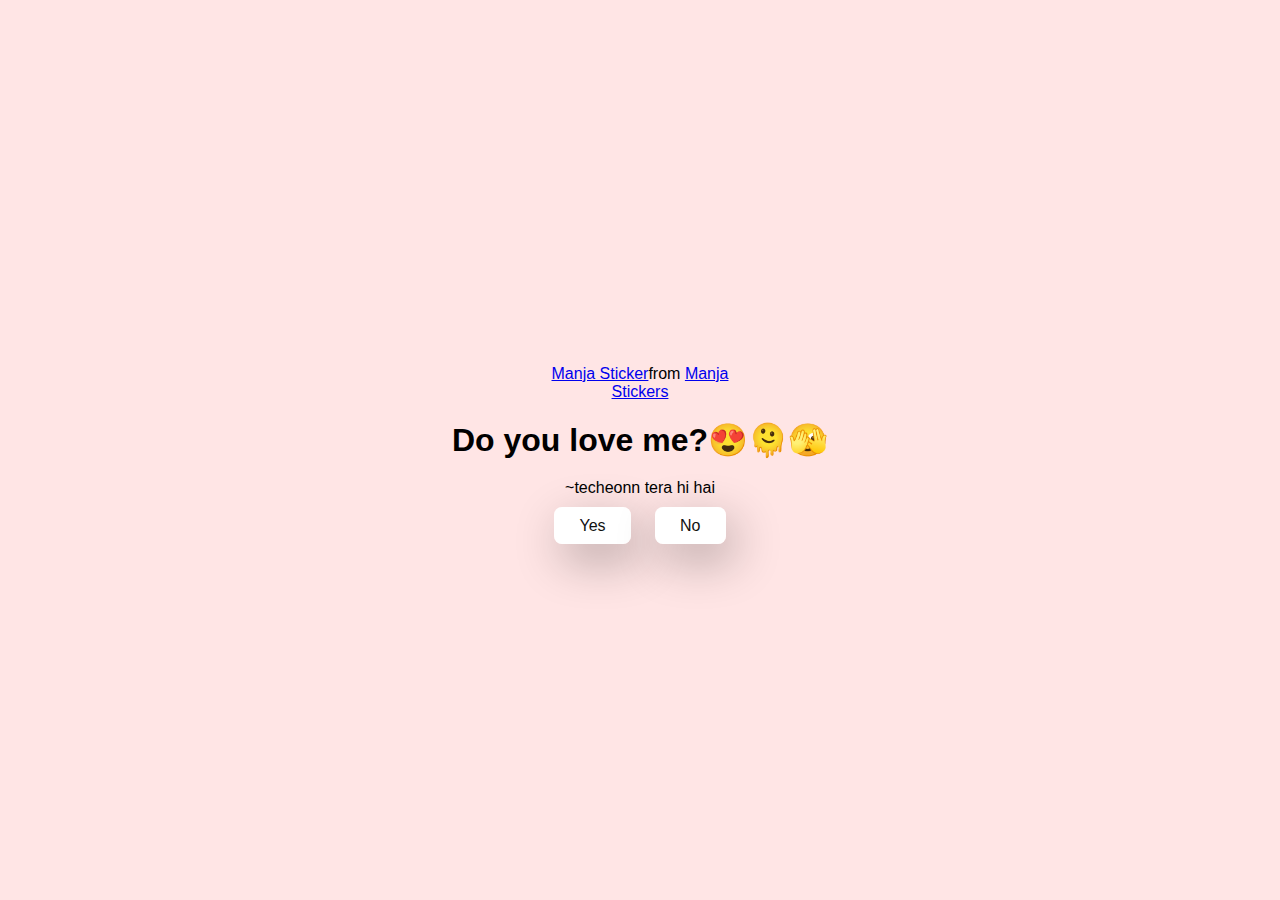
<file: index.html>
<!DOCTYPE html>
<html lang="en">
<head>
    <meta charset="UTF-8">
    <meta name="viewport" content="width=device-width, initial-scale=1.0">
    <title>Ask Her Out</title>
    <link rel="stylesheet" href="style.css">
    <link rel="stylesheet" href="tlogo.jpeg">
</head>
<body>

    <div class="container">
        <div
            class="tenor-gif-embed"
            data-postid="22885016"
            data-share-method="host"
            data-aspect-ratio="1.04918"
            data-width="100%"
        >
            <a href="https://tenor.com/view/manja-gif-22885016">Manja Sticker</a>from
            <a href="https://tenor.com/search/manja-stickers">Manja Stickers</a>
        </div>

        <script 
            type="text/javascript"
            async
            src="https://tenor.com/embed.js">
        </script>

        <h1>Do you love me?😍🫠🫣</h1>
        <p>~techeonn tera hi hai</p>

        <div class="btn">
            <a href="yes.html">Yes</a>
            <a href="no1.html">No</a>
        </div>

    </div>
</body>
</html>
</file>
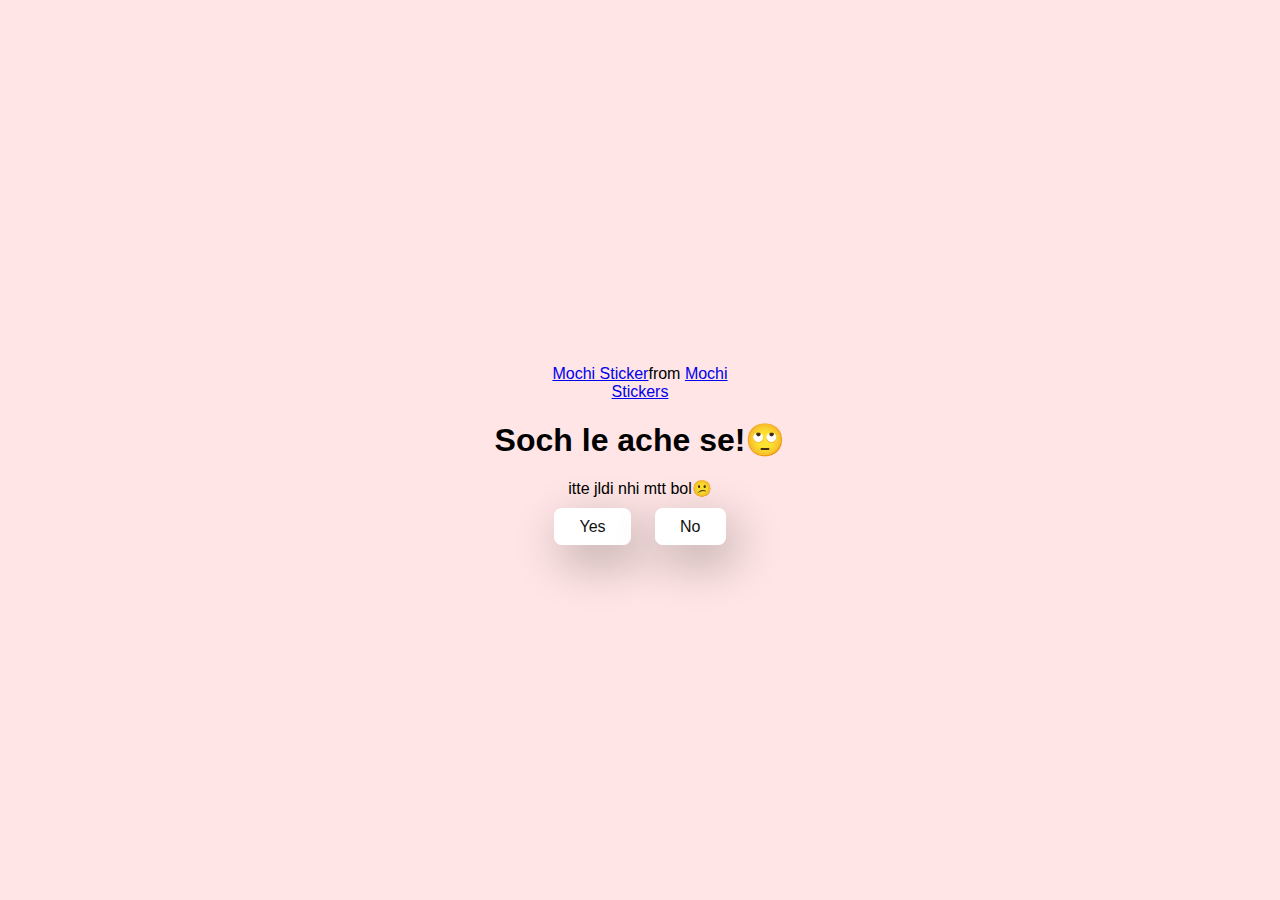
<file: no1.html>
<!DOCTYPE html>
<html lang="en">
<head>
    <meta charset="UTF-8">
    <meta name="viewport" content="width=device-width, initial-scale=1.0">
    <title>Ask Her Out</title>
    <link rel="stylesheet" href="style.css">
    <link rel="stylesheet" href="tlogo.jpeg">
</head>
<body>
    
    <div class="container">
        <div
            class="tenor-gif-embed"
            data-postid="22050818"
            data-share-method="host"
            data-aspect-ratio="1"
            data-width="100%"
        >
            <a href="https://tenor.com/view/mochi-gif-22050818">Mochi Sticker</a>from
            <a href="https://tenor.com/search/mochi-stickers">Mochi Stickers</a>
        </div>

        <script 
            type="text/javascript"
            async
            src="https://tenor.com/embed.js">
        </script>

        <h1>Soch le ache se!🙄</h1>
        <p>itte jldi nhi mtt bol😕</p>

        <div class="btn">
            <a href="yes.html">Yes</a>
            <a href="no2.html">No</a>
        </div>

    </div>

</body>
</html>
</file>
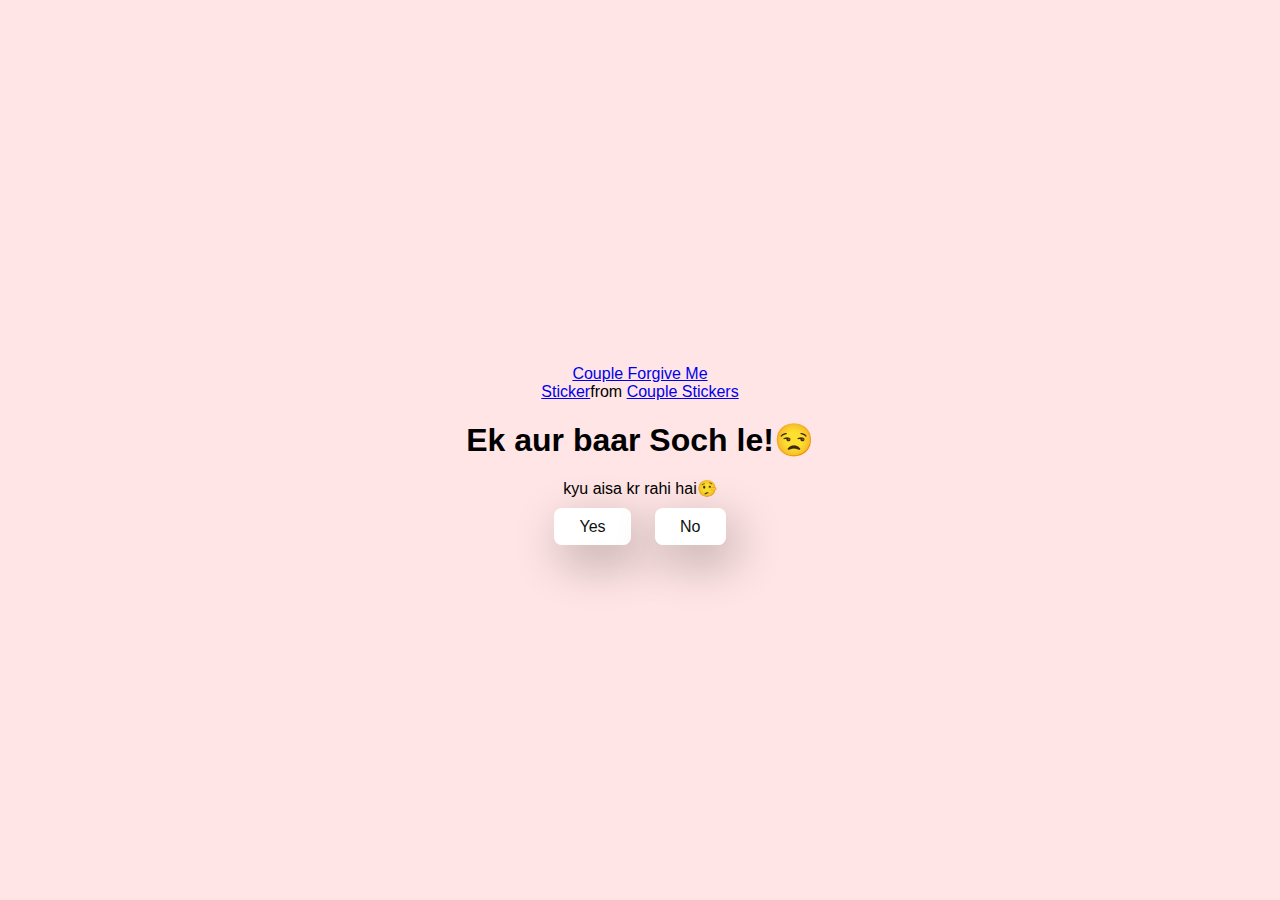
<file: no2.html>
<!DOCTYPE html>
<html lang="en">
<head>
    <meta charset="UTF-8">
    <meta name="viewport" content="width=device-width, initial-scale=1.0">
    <title>Ask Her Out</title>
    <link rel="stylesheet" href="style.css">
    <link rel="stylesheet" href="tlogo.jpeg">
</head>
<body>
    <div class="container">
        <div
            class="tenor-gif-embed"
            data-postid="15195810"
            data-share-method="host"
            data-aspect-ratio="1.04918"
            data-width="100%"
        >
            <a href="https://tenor.com/view/couple-forgive-me-asking-for-forgivness-begging-crying-gif-15195810">Couple Forgive Me Sticker</a>from
            <a href="https://tenor.com/search/couple-stickers">Couple Stickers</a>
        </div>

        <script 
            type="text/javascript"
            async
            src="https://tenor.com/embed.js">
        </script>

        <h1>Ek aur baar Soch le!😒</h1>
        <p>kyu aisa kr rahi hai🤥</p>

        <div class="btn">
            <a href="yes.html">Yes</a>
            <a href="no3.html">No</a>
        </div>

    </div>
</body>
</html>
</file>
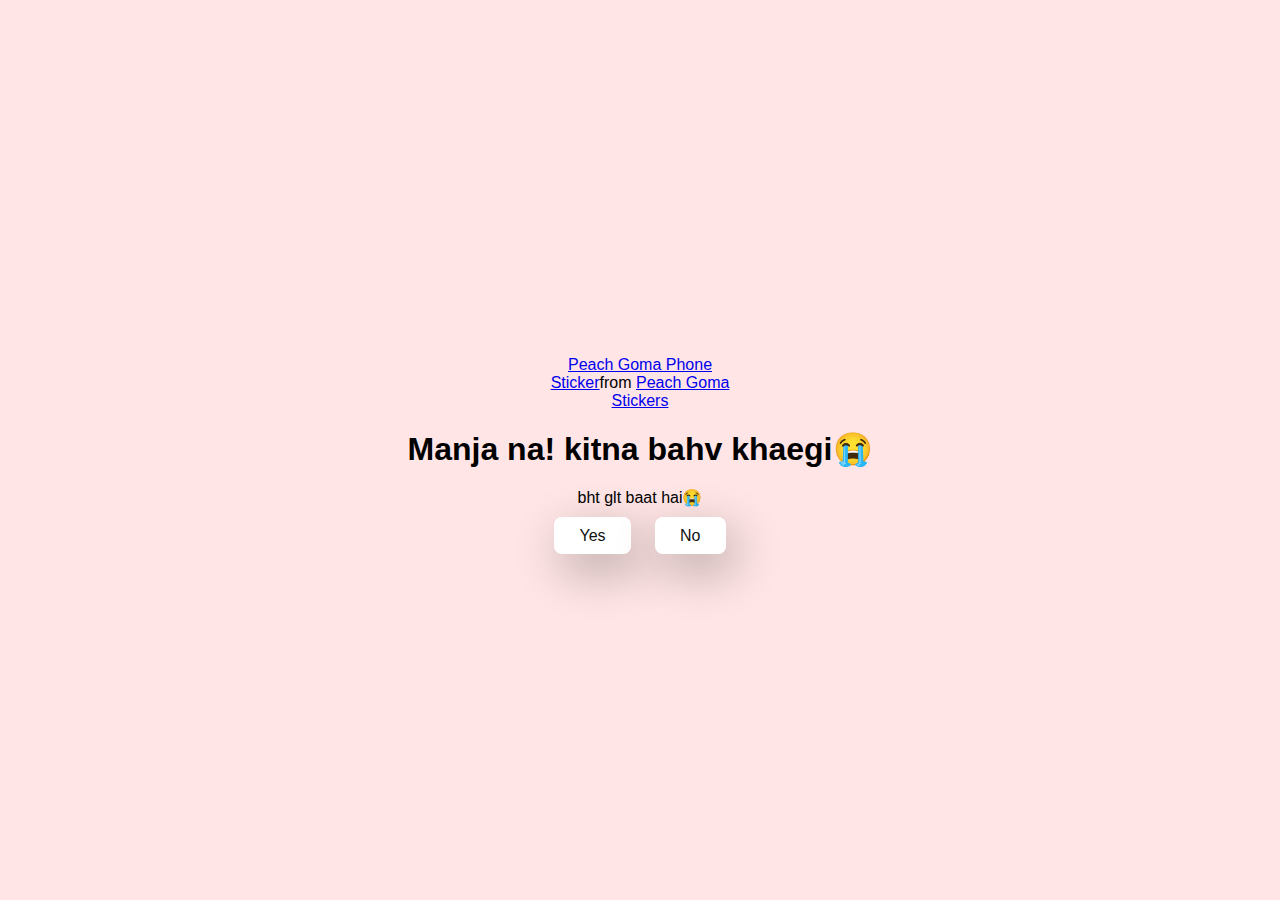
<file: no3.html>
<!DOCTYPE html>
<html lang="en">
<head>
    <meta charset="UTF-8">
    <meta name="viewport" content="width=device-width, initial-scale=1.0">
    <title>Ask Her Out</title>
    <link rel="stylesheet" href="style.css">
    <link rel="stylesheet" href="tlogo.jpeg">
</head>
<body>
    <div class="container">
        <div
            class="tenor-gif-embed"
            data-postid="15974530976611222074"
            data-share-method="host"
            data-aspect-ratio="1.26923"
            data-width="100%"
        >
            <a href="https://tenor.com/view/peach-goma-phone-gif-15974530976611222074">Peach Goma Phone Sticker</a>from
            <a href="https://tenor.com/search/peach+goma-stickers">Peach Goma Stickers</a>
        </div>

        <script 
            type="text/javascript"
            async
            src="https://tenor.com/embed.js">
        </script>

        <h1>Manja na! kitna bahv khaegi😭</h1>
        <p>bht glt baat hai😭</p>

        <div class="btn">
            <a href="yes.html">Yes</a>
            <a href="#" id="move-random">No</a>
        </div>

    </div>

    <script src="script.js"></script>

</body>
</html>
</file>
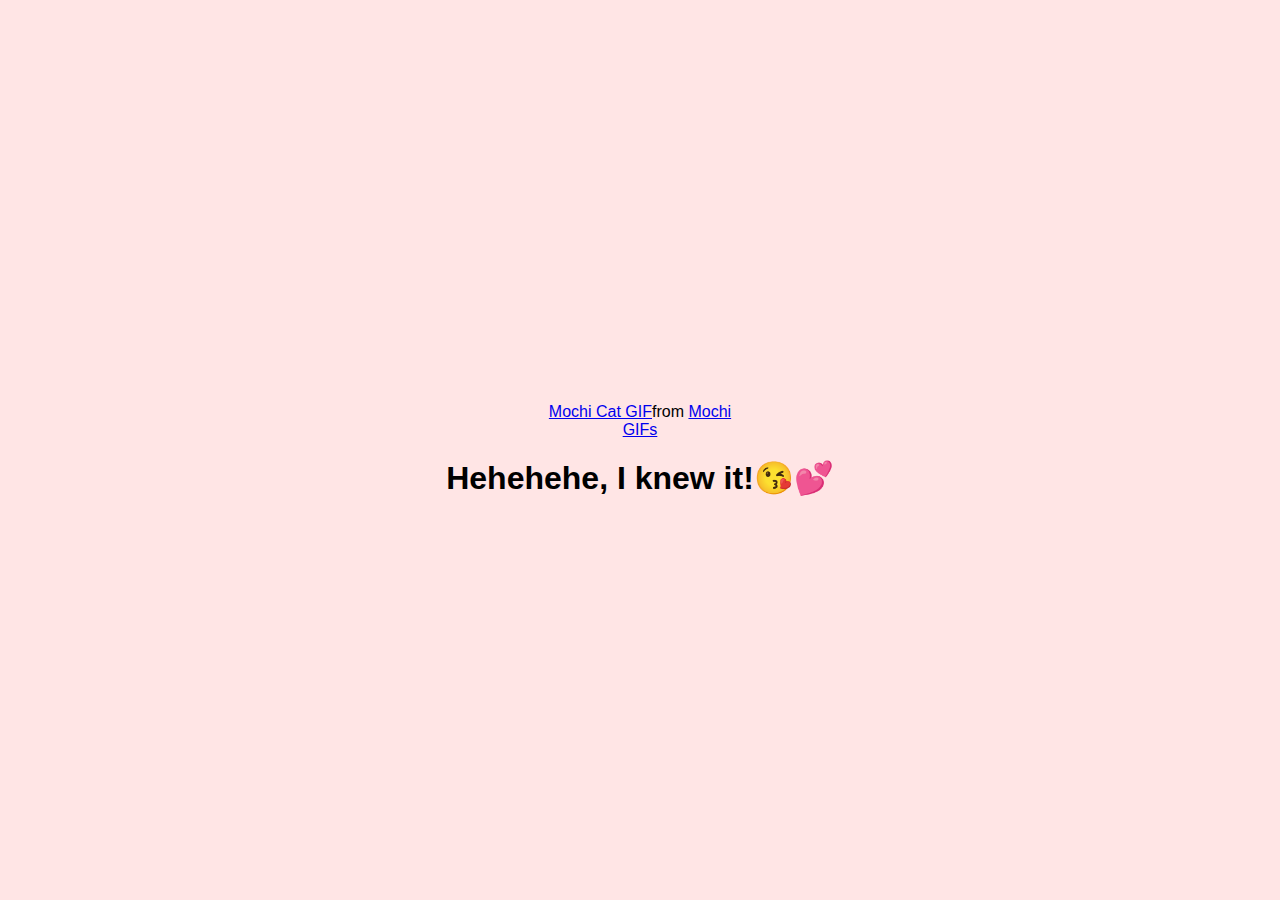
<file: yes.html>
<!DOCTYPE html>
<html lang="en">
<head>
    <meta charset="UTF-8">
    <meta name="viewport" content="width=device-width, initial-scale=1.0">
    <title>Ask Her Out</title>
    <link rel="stylesheet" href="style.css">
    <link rel="stylesheet" href="tlogo.jpeg">
</head>
<body>
    <div class="container">
        <div
            class="tenor-gif-embed"
            data-postid="253027946666209433"
            data-share-method="host"
            data-aspect-ratio="1.37853"
            data-width="100%"
        >
            <a href="https://tenor.com/view/mochi-cat-mochi-and-goma-goma-and-peach-mochi-mochi-peach-cat-gif-gif-253027946666209433">Mochi Cat GIF</a>from
            <a href="https://tenor.com/search/mochi-gifs">Mochi GIFs</a>
        </div>

        <script 
            type="text/javascript"
            async
            src="https://tenor.com/embed.js">
        </script>

        <h1>Hehehehe, I knew it!😘💕</h1>

    </div>
</body>
</html>
</file>
<file: style.css>
*{
    margin: 0;
    padding: 0;
    box-sizing: border-box;
    font-family: sans-serif;
}

body{
    width: 100%;
    min-height: 100vh;
    display: flex;
    justify-content: center;
    align-items: center;
    background-color: #ffe5e5;
}

.container{
    display: flex;
    flex-direction: column;
    text-align: center;
    align-items: center;
    gap: 20px;
    max-width: 500px;
    margin: 20px;
}

.container .tenor-gif-embed{
    max-width: 200px;
}

.container .btn{
    display: inline-block;
    /* padding-right: 20px; */
}

.btn a{
    text-decoration: none;
    color: #111;
    background: #fff;
    padding: 10px 25px;
    margin: 10px;
    border-radius: 8px;
    box-shadow: 0.5rem 1rem 3rem hsl(0, 0%, 0%, 0.3);
}
</file>
